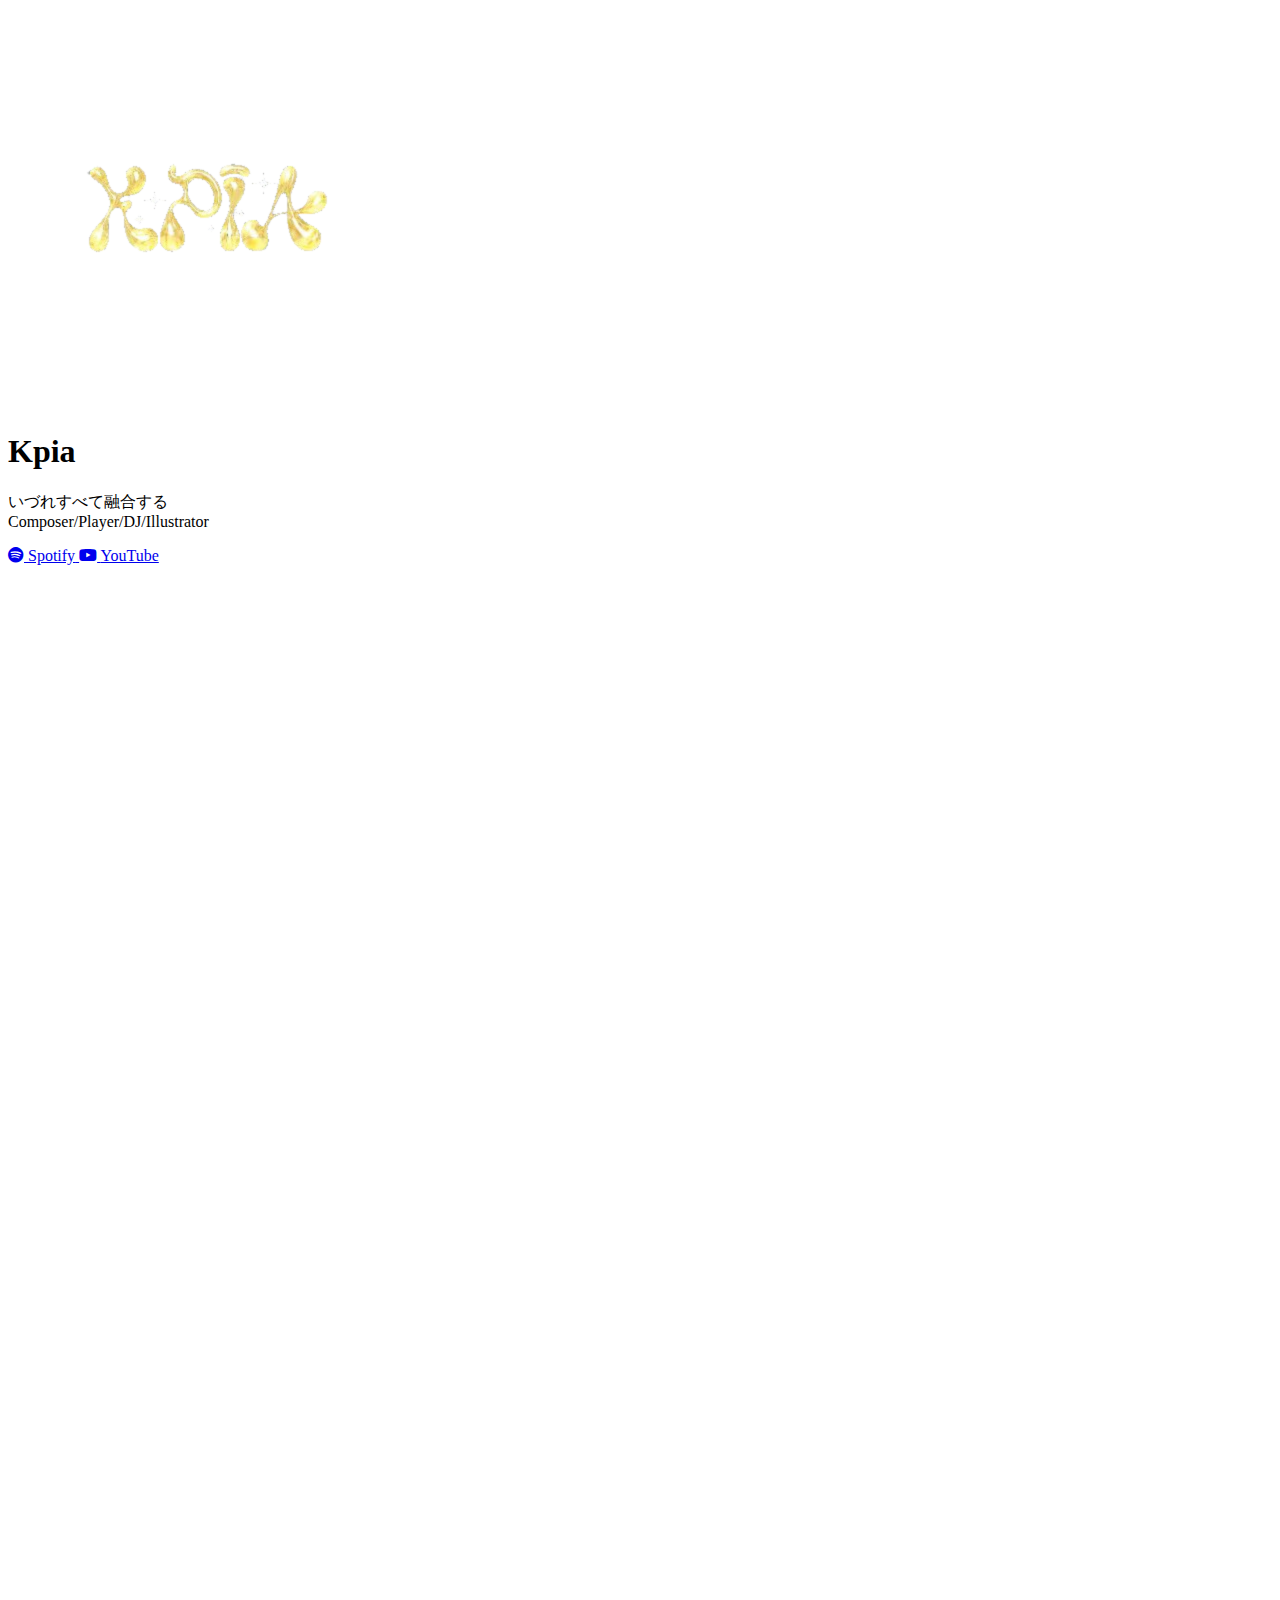
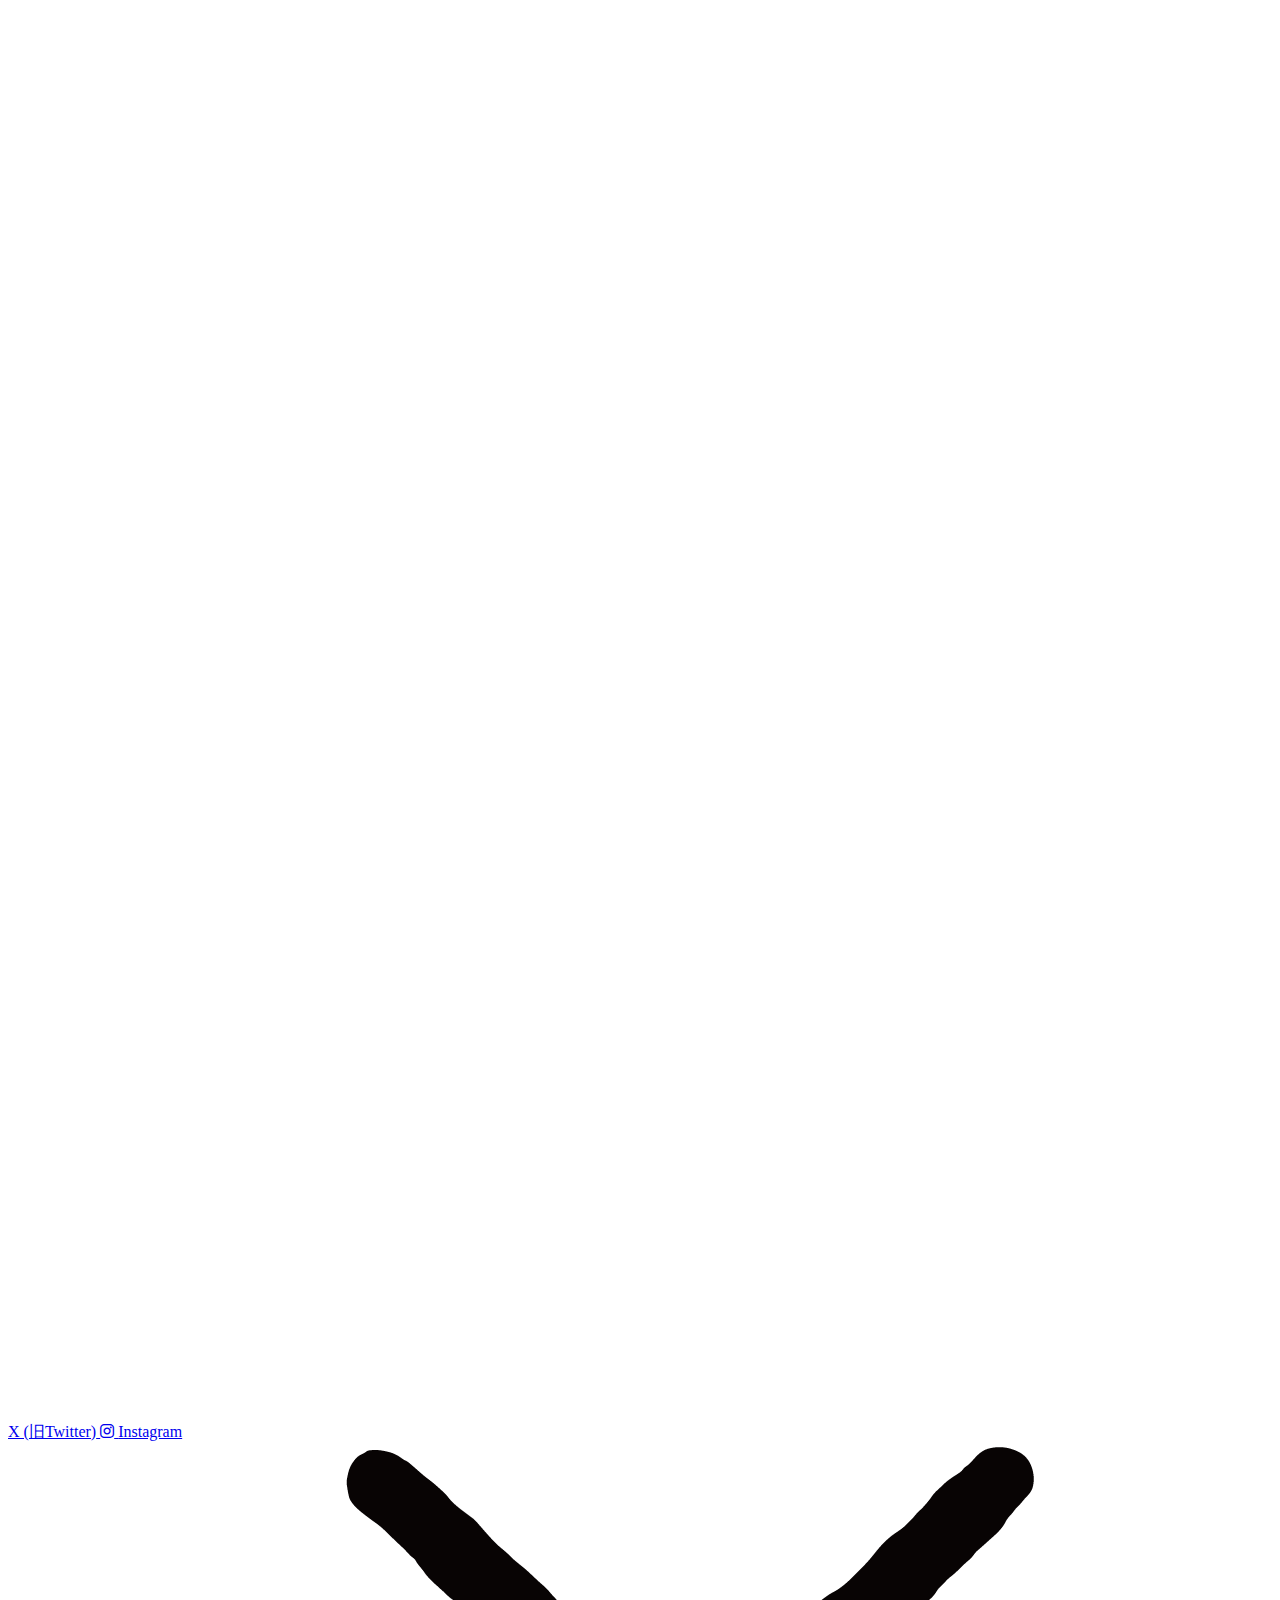
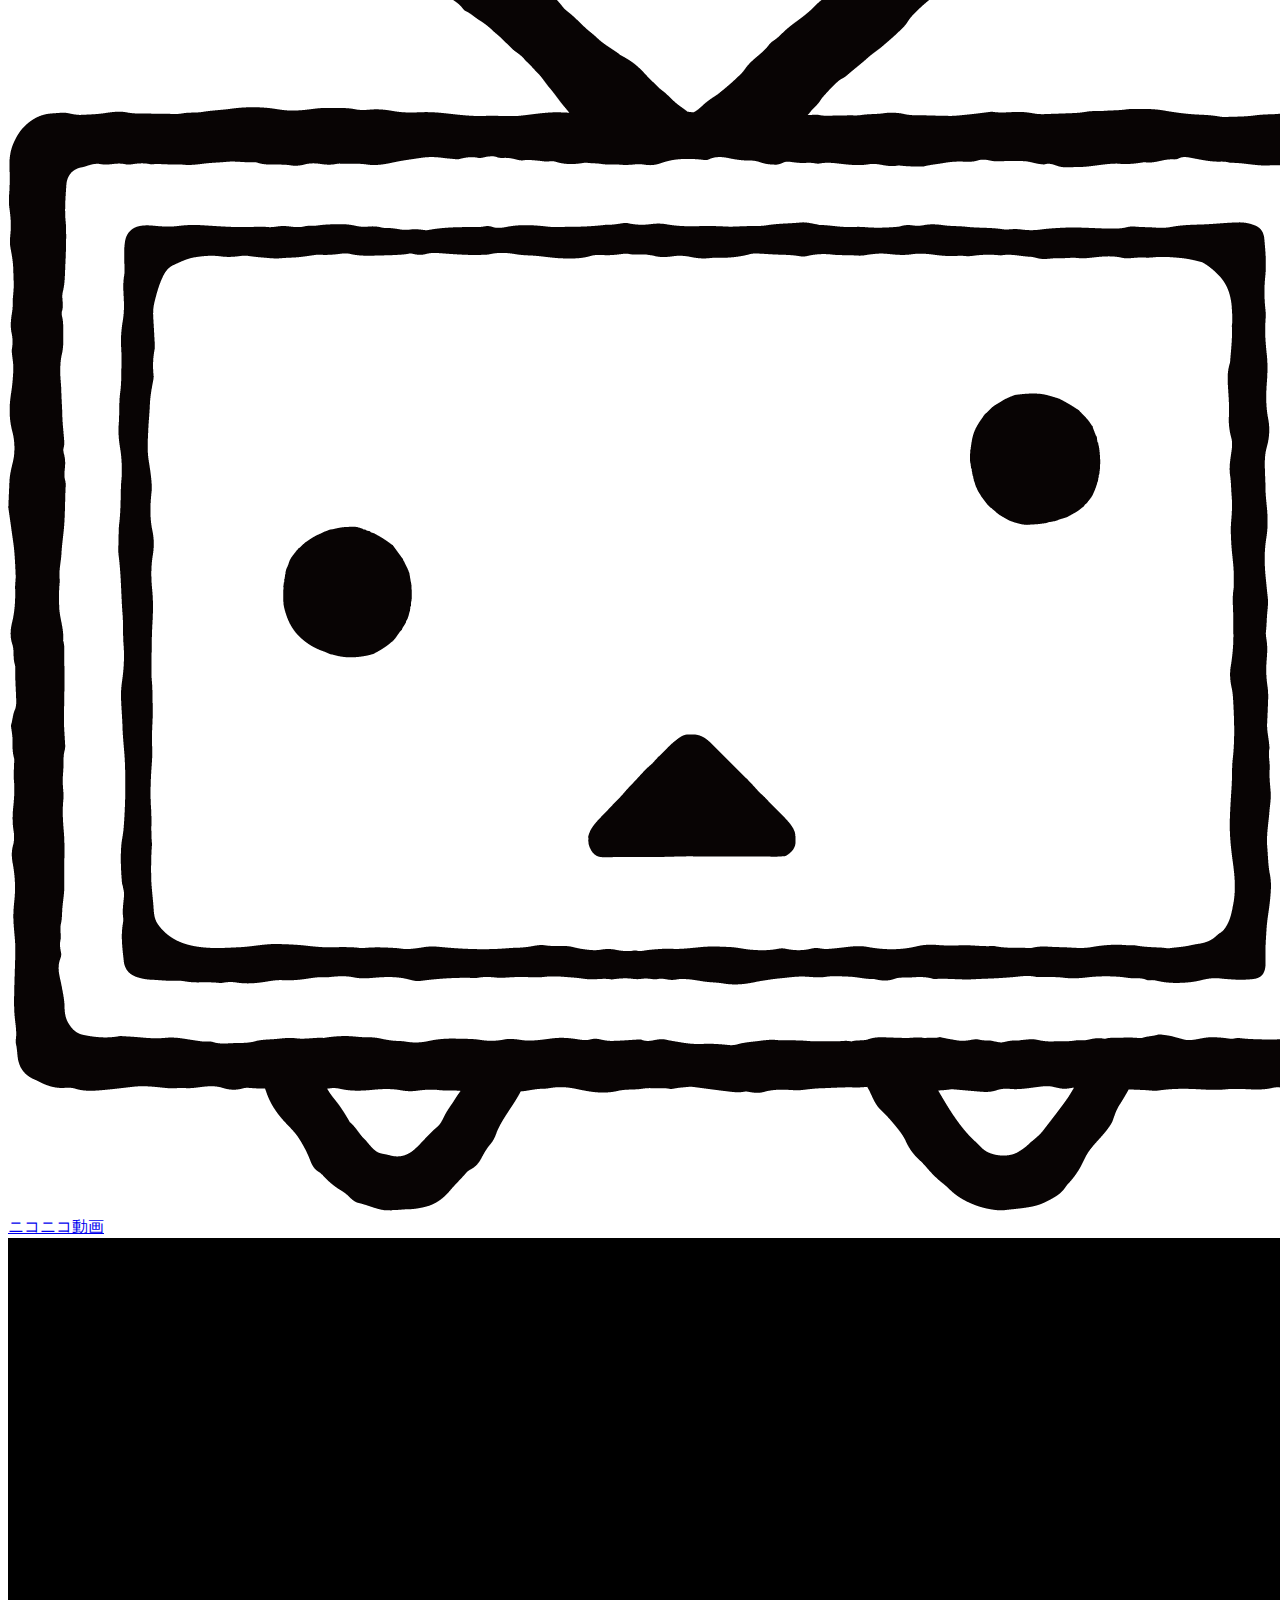
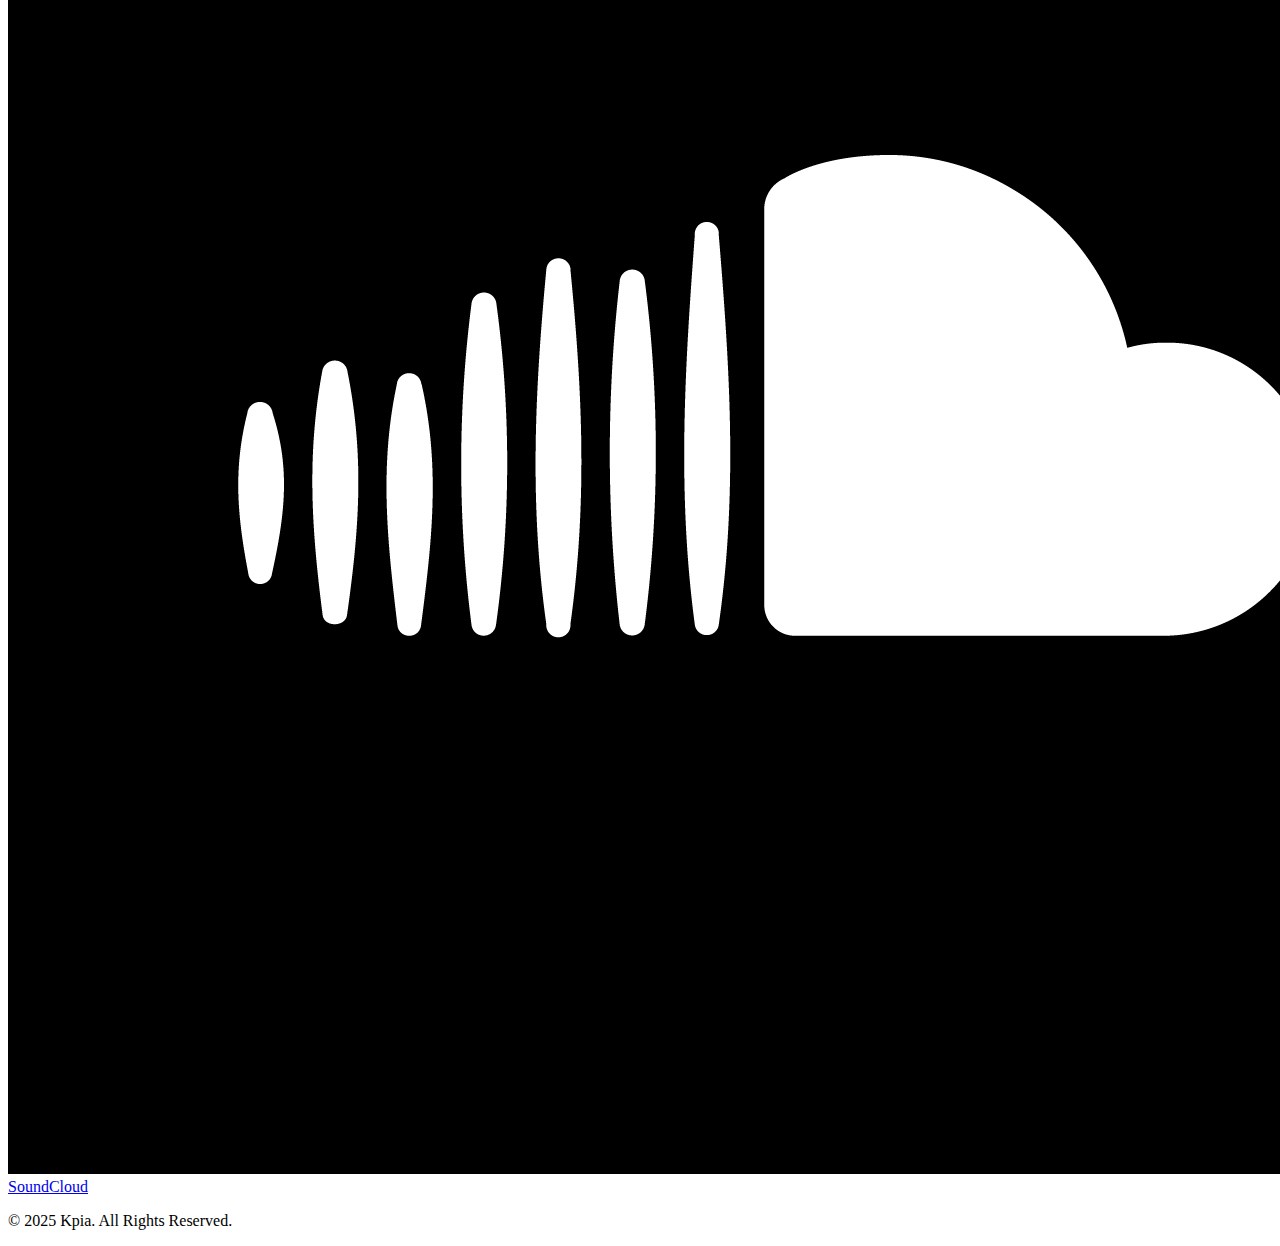
<file: formatter.html>
<!DOCTYPE html>
<html lang="ja">

<head>
  <meta charset="UTF-8">
  <meta name="viewport" content="width=device-width, height=device-height, initial-scale=1.0">
  <title>Kpia</title>
  <link rel="stylesheet" href="style.css">
  <link rel="stylesheet" href="https://cdnjs.cloudflare.com/ajax/libs/font-awesome/6.4.0/css/all.min.css">
  <link rel="preconnect" href="https://fonts.googleapis.com">
  <link rel="preconnect" href="https://fonts.gstatic.com" crossorigin>
  <link href="https://fonts.googleapis.com/css2?family=Playfair+Display:ital,wght@0,400..900;1,400..900&family=Roboto+Mono:ital,wght@0,100..700;1,100..700&family=Bangers&display=swap" rel="stylesheet">
</head>

<body>
  <main class="main-content">
    <div class="artist-logo-container">
      <img src="kpia_logo_liquid_yellow_toka.png" alt="Kpia" class="artist-logo">
    </div>
    <h1>Kpia</h1>
    <section class="profile-section">
      <p>いづれすべて融合する
        <br>Composer/Player/DJ/Illustrator</p>
    </section>
    <section class="link-section">
      <a href="https://example.com/spotify" class="link-item">
        <i class="fab fa-spotify"></i>
        <span>Spotify</span>
      </a>
      <a href="https://www.youtube.com/@popsKpia" class="link-item">
        <i class="fab fa-youtube"></i>
        <span>YouTube</span>
      </a>
      <a href="https://x.com/takt_min" class="link-item">
        <img src="x_logo_white.png" alt="X" class="link-icon-img">
        <span>X (旧Twitter)</span>
      </a>
      <a href="https://www.instagram.com/popkpia/" class="link-item">
        <i class="fab fa-instagram"></i>
        <span>Instagram</span>
      </a>
      <a href="https://www.nicovideo.jp/user/141136171" class="link-item">
        <img src="niconico_logo_ver2.png" alt="N" class="link-icon-img">
        <span>ニコニコ動画</span>
      </a>
      <a href="https://soundcloud.com/user-376655816" class="link-item">
        <img src="soundcloud_logo_white.png" alt="S" class="link-icon-img">
        <span>SoundCloud</span>
      </a>
    </section>
  </main>
  <footer class="footer">
    <p>© 2025 Kpia. All Rights Reserved.</p>
  </footer>
</body>

</html>
</file>
<file: style.css>

</file>
